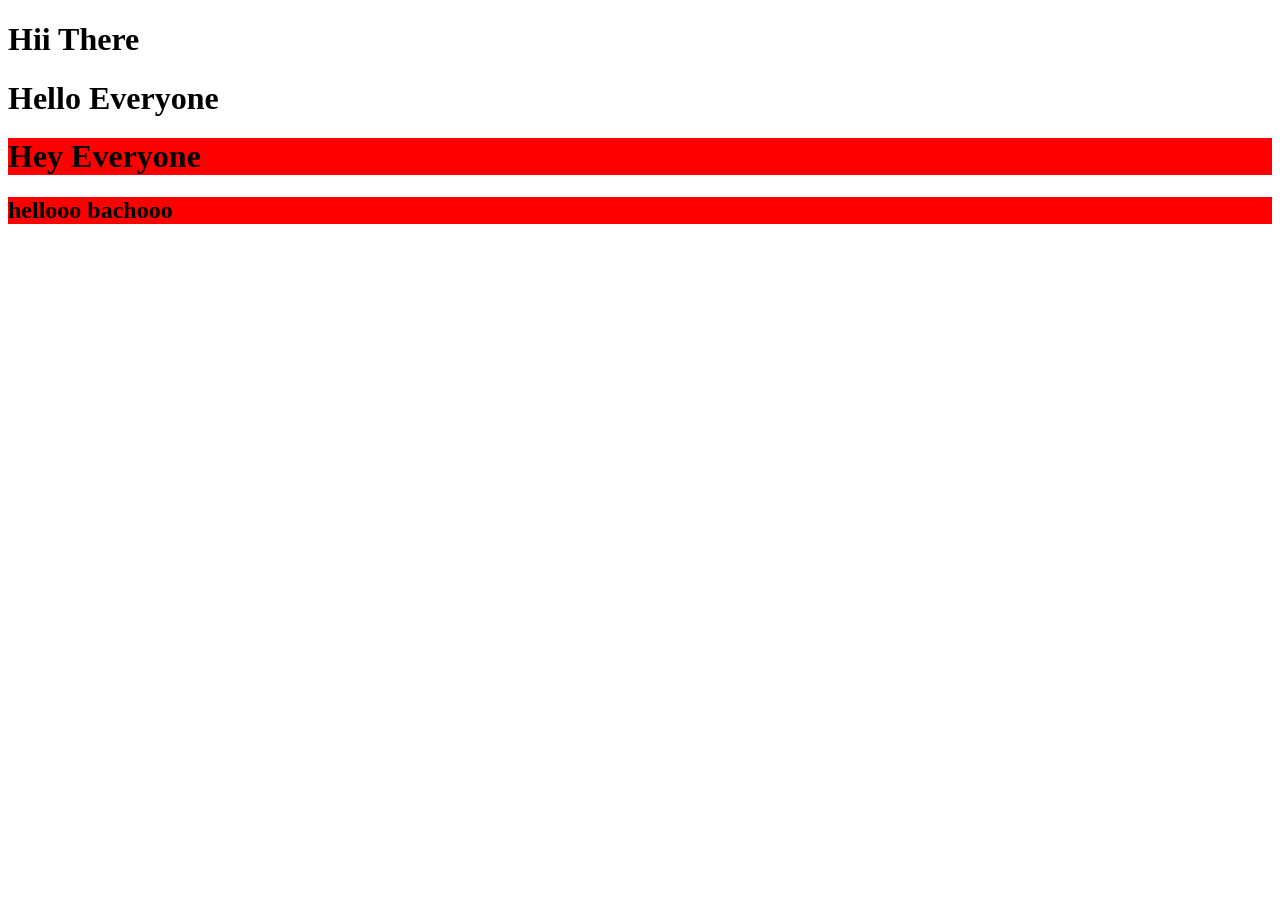
<file: Frontend/index.html>
<!DOCTYPE html>
<html lang="en">
<head>
    <meta charset="UTF-8">
    <meta name="viewport" content="width=device-width, initial-scale=1.0">
    <title>Document</title>
    <link rel="stylesheet" href="style.css">
</head>
<body>
    <h1 >Hii There</h1>
    <h1 >Hello Everyone</h1>
    <h1 class="some c2">Hey Everyone</h1>
    <h2 class="some">hellooo bachooo</h2>
</body>
</html>
</file>
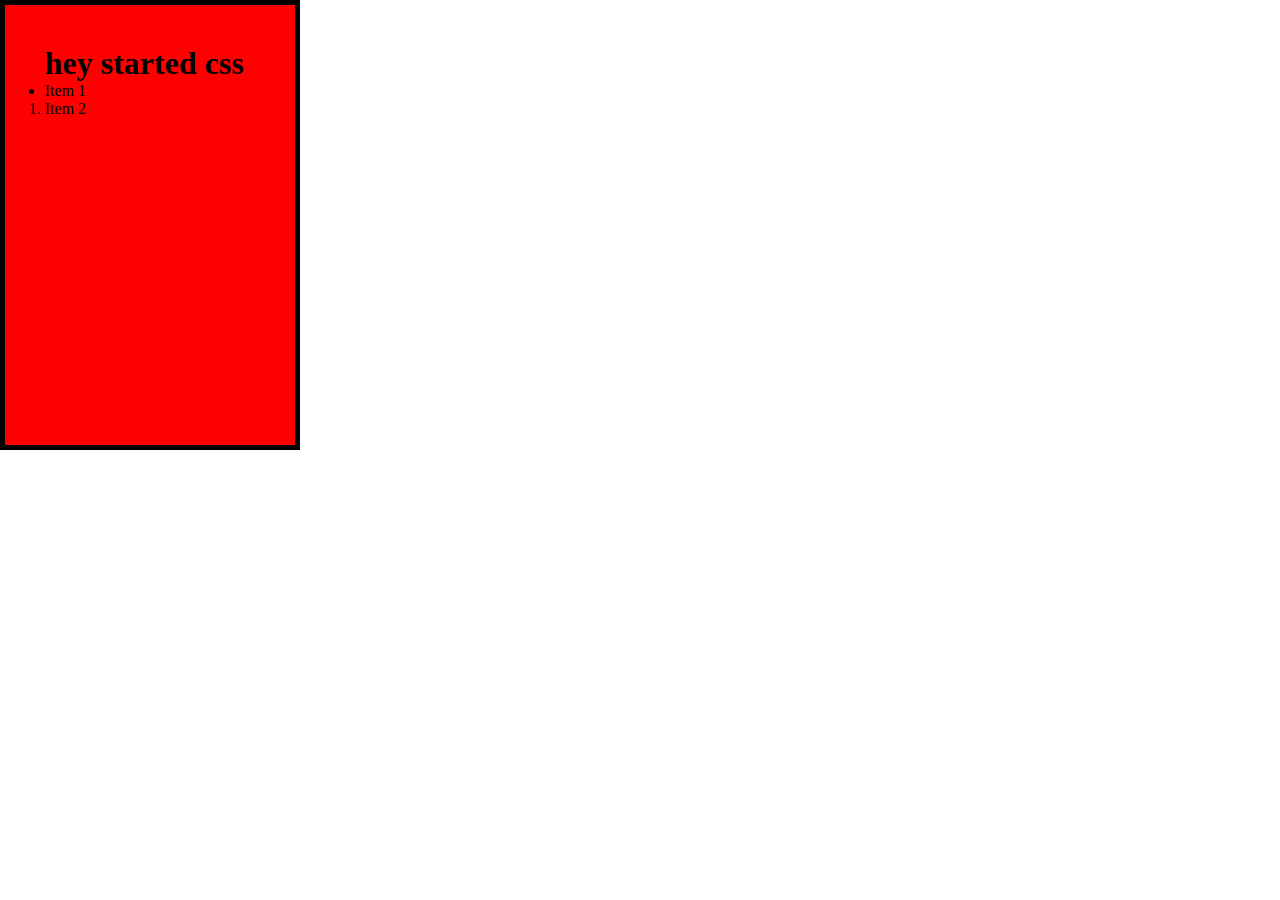
<file: Frontend/boilerplate.html>
<!DOCTYPE html>
<html lang="en">
<head>
    <meta charset="UTF-8">
    <meta name="viewport" content="width=device-width, initial-scale=1.0">
    <title>Document</title>
    <link rel="stylesheet" href="boilerplate.css">
</head>
<body>
    <div>
        <h1>hey started css</h1>
        <ul>
            <li>Item 1</li>
        </ul>
        <ol>
            <li>Item 2</li>
        </ol>
    </div>
</body>
</html>
</file>
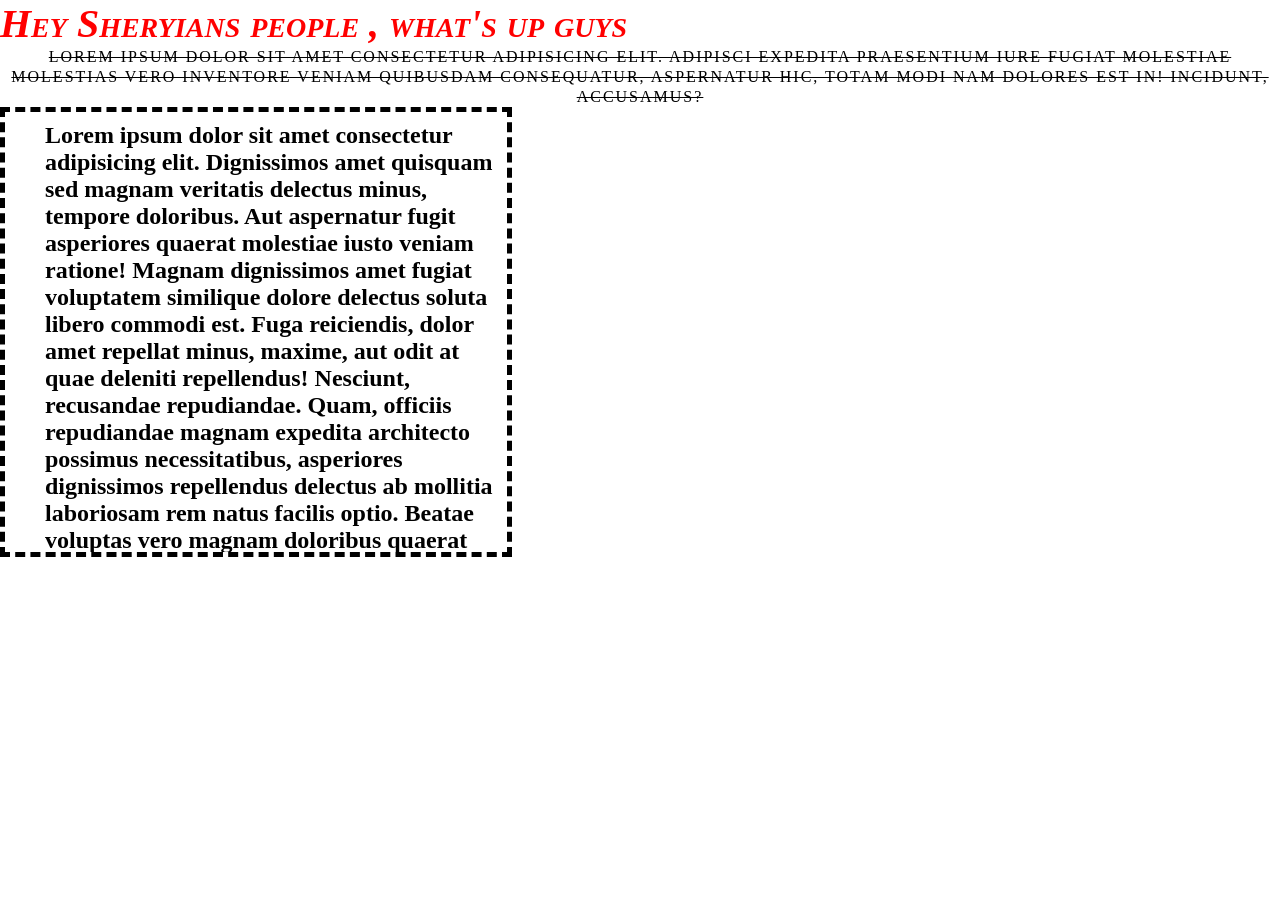
<file: Frontend/typography.html>
<!DOCTYPE html>
<html lang="en">
<head>
    <meta charset="UTF-8">
    <meta name="viewport" content="width=device-width, initial-scale=1.0">
    <title>Document</title>
    <link rel="stylesheet" href="typography.css">
</head>
<body>

    <h1>Hey Sheryians people , what's up guys</h1>
    <p>Lorem ipsum dolor sit amet consectetur adipisicing elit. Adipisci expedita praesentium iure fugiat molestiae molestias vero inventore veniam quibusdam consequatur, aspernatur hic, totam modi nam dolores est in! Incidunt, accusamus?</p>

    <div id="box">
        <h2>Lorem ipsum dolor sit amet consectetur adipisicing elit. Dignissimos amet quisquam sed magnam veritatis delectus minus, tempore doloribus. Aut aspernatur fugit asperiores quaerat molestiae iusto veniam ratione! Magnam dignissimos amet fugiat voluptatem similique dolore delectus soluta libero commodi est. Fuga reiciendis, dolor amet repellat minus, maxime, aut odit at quae deleniti repellendus! Nesciunt, recusandae repudiandae. Quam, officiis repudiandae magnam expedita architecto possimus necessitatibus, asperiores dignissimos repellendus delectus ab mollitia laboriosam rem natus facilis optio. Beatae voluptas vero magnam doloribus quaerat magni quia repellat mollitia tempore quasi sint illum enim blanditiis dolore ut quos maiores eius, repudiandae eos? Porro, odio consequuntur?!</h2>
    </div>

</body>
</html>
</file>
<file: Frontend/style.css>
.some{
    background-color: red !important;
}
.c2{
    background-color: green;
}
</file>
<file: Frontend/boilerplate.css>
*{
    margin: 0;
    padding: 0;
    box-sizing: border-box;
}
html , body{
    height: 100%;
    width: 100%;
}
div{
    background-color: red;
    width: 300px;
    padding: 40px;
    border: 5px solid black;
    height: 50%;
}
</file>
<file: Frontend/typography.css>
*{
    margin: 0;
    padding: 0;
    box-sizing: border-box;
}

html , body{
    height: 100%;
    width: 100%;
}

h1{
    color: red;
    font-family: cursive;
    font-weight: 700;
    font-size: 40px;
    font-style: italic;
    font-variant: small-caps;

}

p{
    line-height: 20px;
    letter-spacing: 2px;
    text-align: center;
    text-decoration: line-through;
    text-transform: uppercase;
}

#box{
    padding: 10px 10px 10px 40px;
    height: 50%;
    width: 40%;
    border: 5px dashed black;
    overflow: auto;
    background-image: url(https://images.unsplash.com/photo-1793181015172-c09145f5b341?w=600&auto=format&fit=crop&q=60&ixlib=rb-4.1.0&ixid=NHwxMjA3fDA%3D);
    background-position: center;
    background-size: cover;
}
</file>
